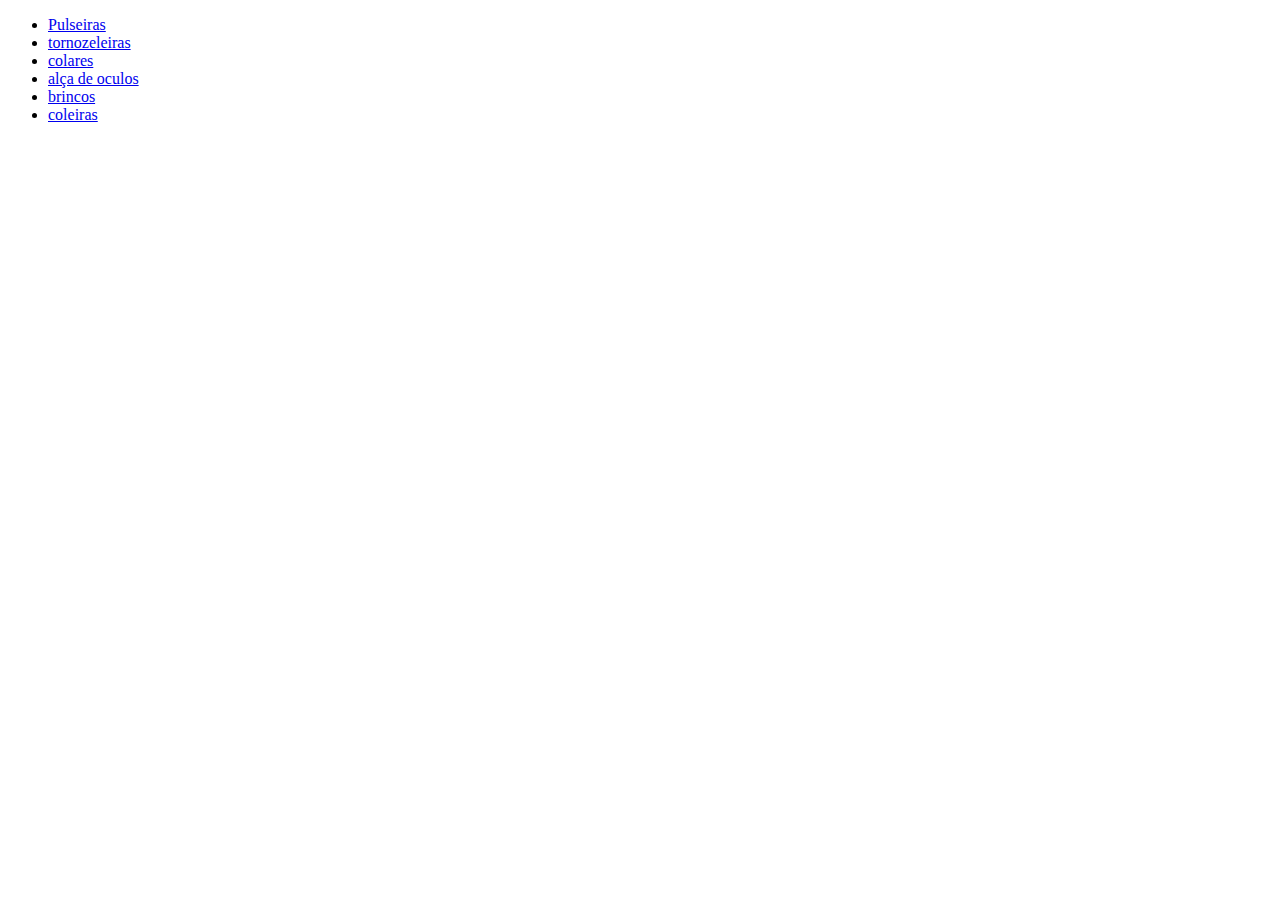
<file: Index.html>
<!DOCTYPE html>
<html lang="en">
<head>
    <meta charset="UTF-8">
    <meta http-equiv="X-UA-Compatible" content="IE=edge">
    <meta name="viewport" content="width=device-width, initial-scale=1.0">
    <title>Document</title>
    <link rel="stylesheet" href="style.css">
</head>
<body>
    <header>
    <ul>
                    <li class="li"><a href="#">Pulseiras</a></li>
                    <li class="li"><a href="#">tornozeleiras</a></li>
                    <li class="li"><a href="#">colares</a></li>
                    <li class="li"> <a href="#">alça de oculos</a></li>
                    <li class="li"><a href="#">brincos</a></li>
                    <li class="li"><a href="#">coleiras</a></li>
    </ul>
</header>
</body>
</html>
</file>
<file: style.css>
header{
    height: 100vh;
}
main{
    height: 100%;
}
</file>
